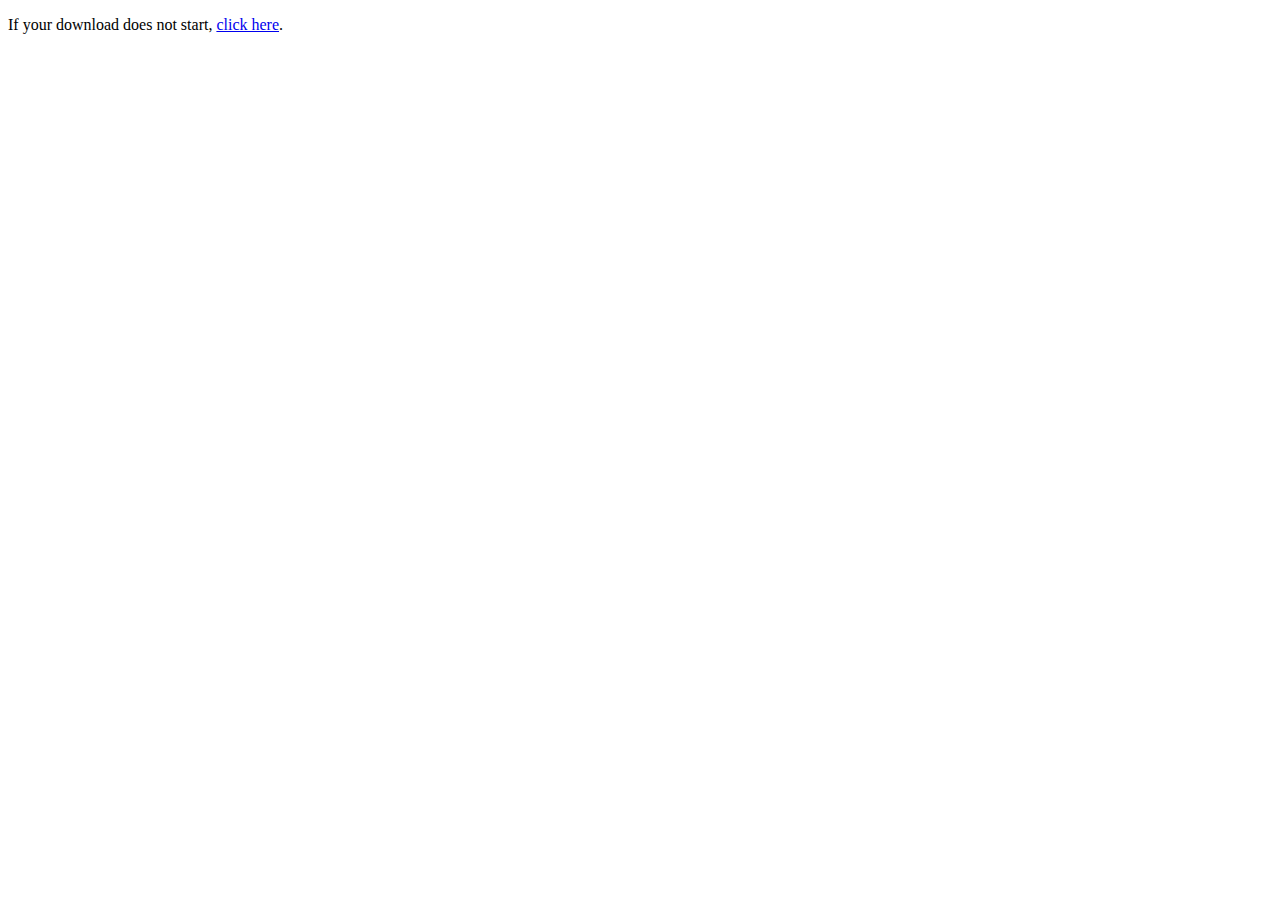
<file: vcard.html>
<!doctype html>
<html lang="en">
<head>
  <meta charset="utf-8">
  <title>Download Primo Systems Contact</title>
  <meta http-equiv="refresh" content="0; url=assets/primo.vcf">
  <script>
    // For browsers that block meta refresh, trigger download via JS
    window.onload = function() {
      const link = document.createElement('a');
      link.href = 'assets/primo.vcf';
      link.download = 'Riley-Primeau-Primo-Systems.vcf';
      document.body.appendChild(link);
      link.click();
      document.body.removeChild(link);
    };
  </script>
</head>
<body>
  <p>If your download does not start, <a href="assets/primo.vcf" download>click here</a>.</p>
</body>
</html>
</file>
